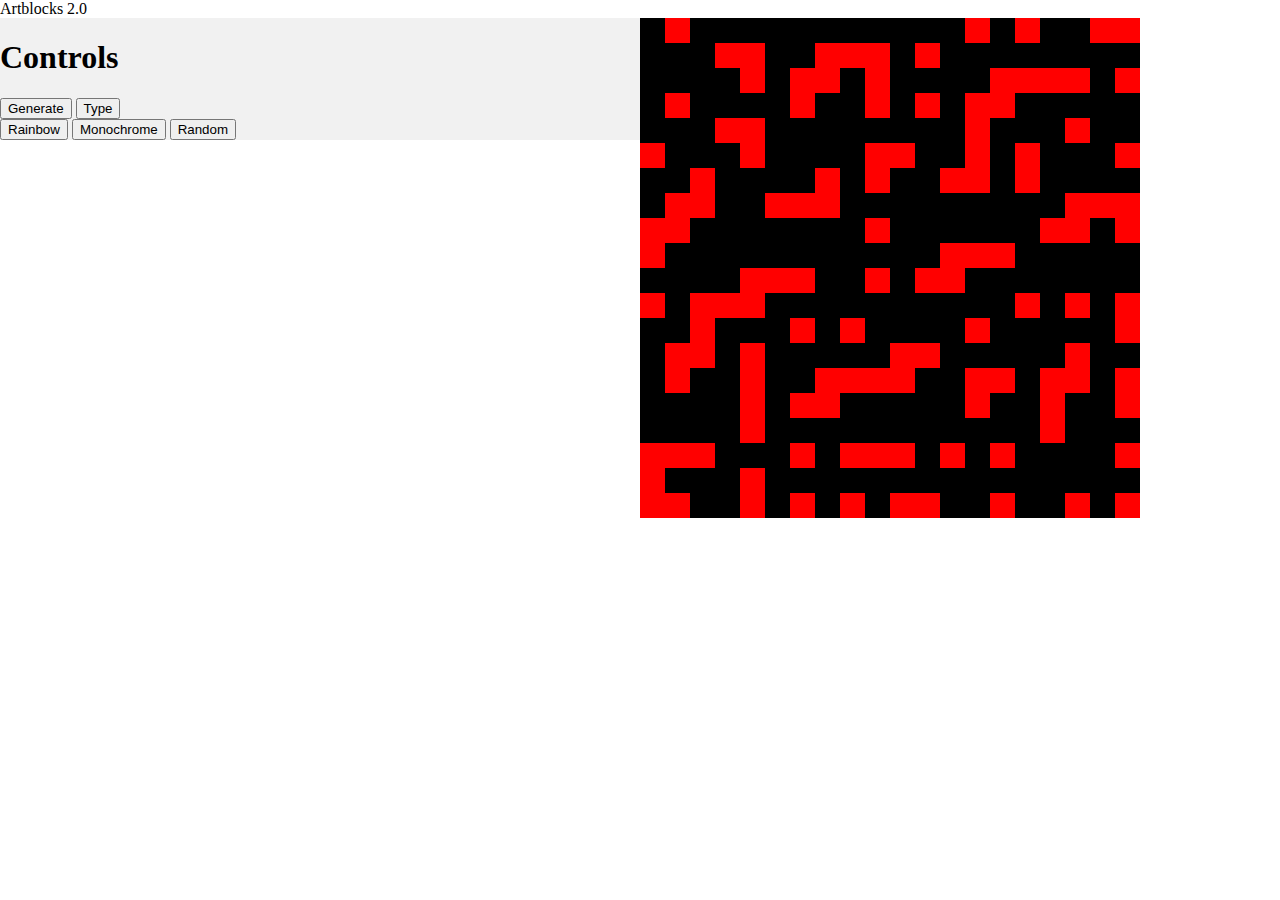
<file: index.html>
<!DOCTYPE html>
<html lang="en">

<head>
  <link rel="stylesheet" type="text/css" href=" index.css" /> 
  <meta charset="utf-8">
  <meta name="viewport" content="width=device-width, initial-scale=1.0">
  <title>Penis</title>
  Artblocks 2.0
  <style>
    body {
      padding: 0;
      margin: 0;
      background-color: #ffffff;
    }
  </style>
  <script src="p5.min.js"></script>
  
</head>

<body>
  <main>
    <div style="display:block; width:100%;">
      <div class="controls" >
        <script src="controls.js"></script> <!--does it matter where this is placed?-->
        <h1>Controls</h1>
        <button id="generate" onclick="generate()">Generate</button>
        <div class="dropdown">
          <button class="dropbtn">Type</button>
          <div class="dropdown-content">
            <button onclick="switchClass('Squiggles')">Squiggles</button>
            <button onclick="switchClass('Mayan')">Mayan</button>
          </div>
        </div>
        <div class="w-full flex justify-between px-[3px] py-[3px] rounded-full bg-brand-700 gap-1">
          <button class="flex-grow h-[24px] text-xs rounded-full transition border-0 focus:border-0 bg-brand-100/90 text-black focus:bg-brand-100 ring-offset-transparent"
          onclick="switchColor(0)">
            <span class="inline-block relative">Rainbow</span>
          </button>
          <button class="flex-grow h-[24px] text-xs rounded-full transition border-0 focus:border-0 text-brand-100/50 hover:text-brand-100 focus:text-brand-100">
            <span class="inline-block relative">Monochrome
            </span>
          </button>
          <button class="flex-grow h-[24px] text-xs rounded-full transition border-0 focus:border-0 text-brand-100/50 hover:text-brand-100 focus:text-brand-100">
            <span class="inline-block relative">Random</span>
          </button>
        </div>
        <!-- <div>
          <div class=”slidecontainer”>
            <input type=”range” min=”2″ max=”95″ value=”50″ class=”slider” id=”aRange”>
            <script>
              var slider = document.getElementById('aRange');
              var output = document.getElementById('slider');
              output.innerHTML = slider.value; // Display the default slider value// Update the current slider value
              slider.oninput = function() {
              output.innerHTML = this.value;
              }
              </script>
              <p id="slider"></p>
          </div> -->
        </div>
      </div>
      <div id="render" style="width:50%; float: left; display: inline-block;">
        <script id="switch" src="chromies.js"></script>
        <script src="mayan2.js"></script>
      </div>
    </div>
    <div class="grid" id="collection">

    </div>
  </main>
</body>

</html>
</file>
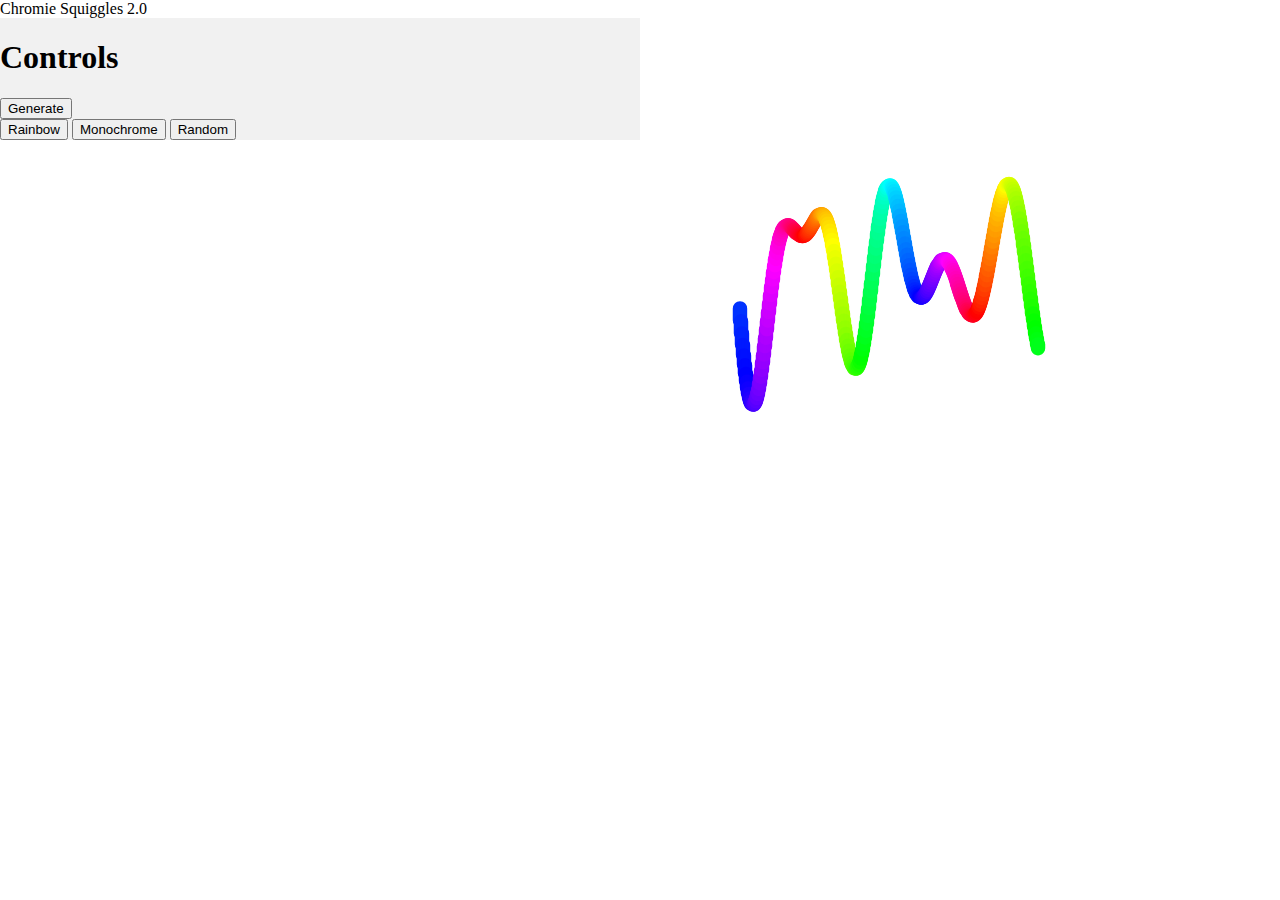
<file: Chromies/index.html>
<!DOCTYPE html>
<html lang="en">

<head>
  <link rel="stylesheet" type="text/css" href="../index.css" /> 
  <meta charset="utf-8">
  <meta name="viewport" content="width=device-width, initial-scale=1.0">
  <title>Chromie Squiggles 2.0</title>
  Chromie Squiggles 2.0
  <style>
    body {
      padding: 0;
      margin: 0;
      background-color: #ffffff;
    }
  </style>
  <script src="../p5.min.js"></script>
  
</head>

<body>
  <main>
    <div style="display:block; width:100%;">
      <div class="controls" >
        <h1>Controls</h1>
        <button id="generate" onclick="generate()">Generate</button>
        <div class="w-full flex justify-between px-[3px] py-[3px] rounded-full bg-brand-700 gap-1">
          <button class="flex-grow h-[24px] text-xs rounded-full transition border-0 focus:border-0 bg-brand-100/90 text-black focus:bg-brand-100 ring-offset-transparent"
          onclick="switchColor(0)">
            <span class="inline-block relative">Rainbow</span>
          </button>
          <button class="flex-grow h-[24px] text-xs rounded-full transition border-0 focus:border-0 text-brand-100/50 hover:text-brand-100 focus:text-brand-100">
            <span class="inline-block relative">Monochrome
            </span>
          </button>
          <button class="flex-grow h-[24px] text-xs rounded-full transition border-0 focus:border-0 text-brand-100/50 hover:text-brand-100 focus:text-brand-100">
            <span class="inline-block relative">Random</span>
          </button>
        </div>
      </div>
      <div style="width:50%; float: left; display: inline-block;">
        <script src="chromies.js"></script>
      </div>
    </div>
  </main>
</body>

</html>
</file>
<file: index.css>
.controls {
    width:50%;
    float: left; 
    display: inline-block;
    background-color: #f1f1f1;
}

/* Dropdown Button */
/*.dropbtn {
    background-color: black;
    color: white;
    padding: 16px;
    font-size: 16px;
    border: none;
  }
  
  /* The container <div> - needed to position the dropdown content */
  .dropdown {
    position: relative;
    display: inline-block;
  }
  
  /* Dropdown Content (Hidden by Default) */
  .dropdown-content {
    display: none;
    position: absolute;
    background-color: #f1f1f1;
    min-width: 160px;
    /*box-shadow: 0px 8px 16px 0px rgba(0,0,0,0.2);*/
    z-index: 1;
  }
  
  /* Links inside the dropdown */
  .dropdown-content a {
    color: black;
    padding: 12px 16px;
    text-decoration: none;
    display: block;
  }
  
  /* Change color of dropdown links on hover */
  .dropdown-content a:hover {background-color: #ddd;}
  
  /* Show the dropdown menu on hover */
  .dropdown:hover .dropdown-content {display: block;}
  
  /* Change the background color of the dropdown button when the dropdown content is shown */
  .dropdown:hover .dropbtn {background-color: #ec3b3b;}


  .slidecontainer {
    width: 100%;
    }
    /* The slider itself */
    .slider {
    -webkit-appearance: none;
    appearance: none;
    width: 95%;
    height: 30px;
    background: #f3126d;
    outline: none;
    opacity: 0.8;
    -webkit-transition: .3s;
    transition: opacity .3s;
    }
    /* Mouse-over effects */
    .slider:hover {
    opacity: 1;
    }
    /* The slider handle and use -moz- to override the default look) */
    .slider::-webkit-slider-thumb {
    -webkit-appearance: none;
    appearance: none;
    width: 30px;
    height: 30px;
    background: #c1h62f;
    cursor: pointer;
    }
    .slider::-moz-range-thumb {
    width: 30px;
    height: 30px;
    background: #f1f8t6;
    cursor: pointer;
    }
</file>
